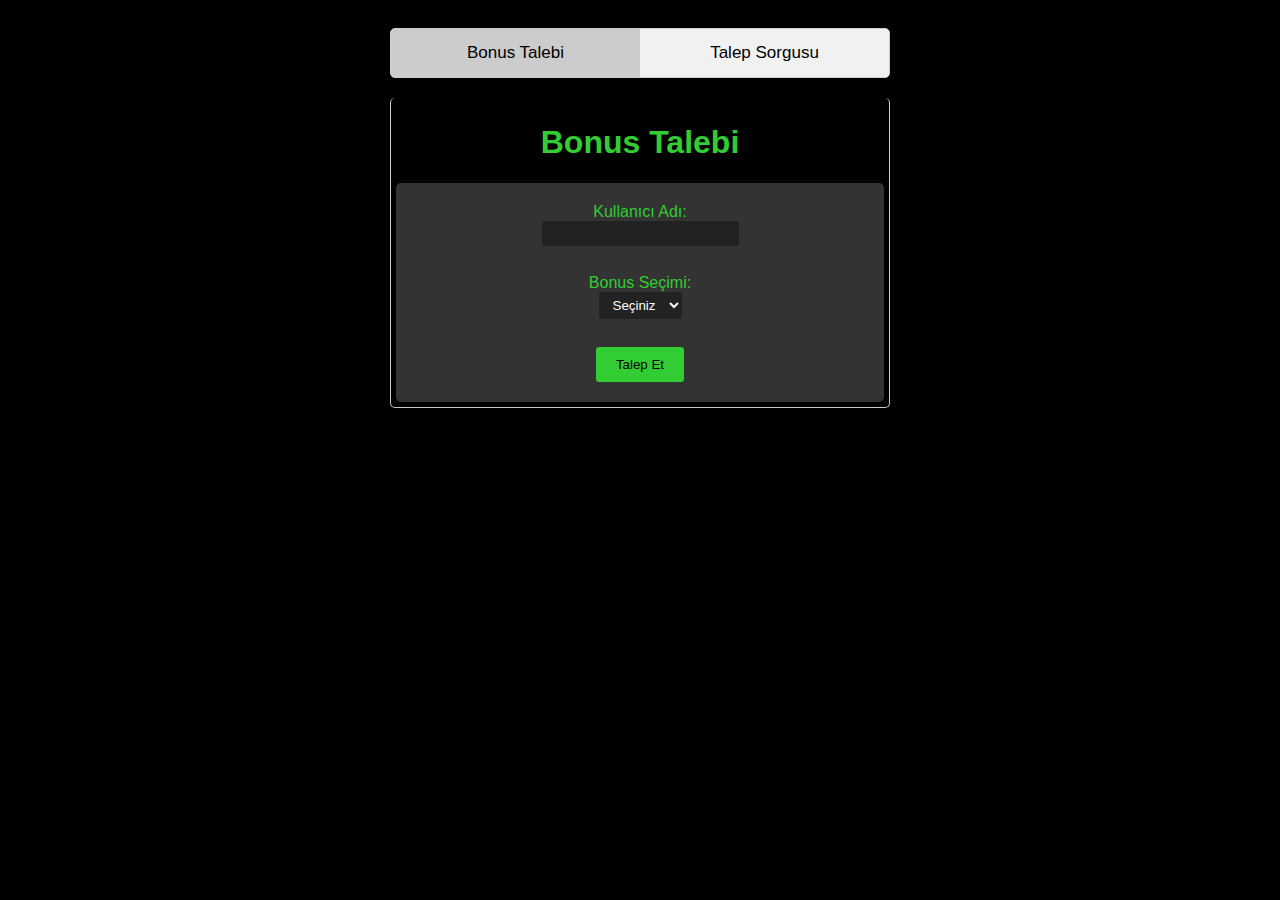
<file: index.html>
﻿<!DOCTYPE html>
<html>
<head>
    <title>Tablar</title>
    <script src="https://code.jquery.com/jquery-3.6.0.min.js"></script>
    <link rel="stylesheet" href="style.css">
    <style>
        body {
            background-color: black;
            color: white;
            font-family: Arial, Helvetica, sans-serif;
        }

        .container {
            max-width: 500px;
            margin: 0 auto;
            padding: 20px;
        }

        h1 {
            color: limegreen;
            text-align: center;
        }

        .tab {
            overflow: hidden;
            border: 1px solid #ccc;
            background-color: #f1f1f1;
            margin-bottom: 20px;
            border-radius: 5px;
        }

            .tab button {
                background-color: inherit;
                float: left;
                border: none;
                outline: none;
                cursor: pointer;
                padding: 14px 16px;
                transition: 0.3s;
                font-size: 17px;
                width: 50%;
            }

                .tab button:hover {
                    background-color: #ddd;
                }

                .tab button.active {
                    background-color: #ccc;
                }

        .tabcontent {
            display: none;
            padding: 1%;
            border: 1px solid #ccc;
            border-top: none;
            border-radius: 5px;
        }

        form {
            text-align: center;
        }

        label {
            color: limegreen;
        }

        input[type="text"],
        select {
            background-color: #222;
            color: white;
            border: none;
            padding: 5px 10px;
            margin-bottom: 10px;
            border-radius: 3px;
        }

        input[type="submit"] {
            background-color: limegreen;
            color: black;
            border: none;
            padding: 10px 20px;
            cursor: pointer;
            border-radius: 3px;
        }

            input[type="submit"]:hover {
                background-color: darkgreen;
            }

        table {
            border-collapse: collapse;
            width: 100%;
            margin-top: 20px;
        }

        th, td {
            border: 1px solid #ddd;
            padding: 8px;
            text-align: left;
        }

        th {
            background-color: #f1f1f1;
            color: black;
        }

        .bekleyenbonus th,
        .bekleyenbonus td {
            text-align: center;
        }

        .bekleyenbonus th {
            background-color: #111;
            color: #fff;
        }

        .bekleyenbonus td {
            background-color: #f1f1f1;
            color: #111;
        }
        .success-message {
            color: #111;
            text-align: center;
            background: limegreen;
            border-radius: 5px;
            padding: 1%;
            width: 50%;
            margin: 1% 25%;
        }
    </style>
    <script>$(document).ready(function () {
            // İlk tabı açık olarak ayarla
            openTab('tab1');

            // Tab butonlarına tıklama olayı
            $('.tab button').click(function () {
                var tabId = $(this).attr('id');
                openTab(tabId);
                $("#pending-results").html("");
                $("#response-message").html("");
            });

            function openTab(tabId) {
                // Tüm tab içeriklerini gizle
                $('.tabcontent').hide();

                // Tüm tab butonlarındaki aktif sınıfını kaldır
                $('.tab button').removeClass('active');

                // Seçilen taba ait içeriği göster
                $('#' + tabId + '-content').show();

                // Seçilen tab butonunu aktif yap
                $('#' + tabId).addClass('active');
            }

            $(document).ready(function () {
                // Bonus seçeneklerini talep etmek için AJAX isteği gönderme
                $.ajax({
                    url: 'get-bonus.php',
                    type: 'GET',
                    success: function (response) {
                        var options = JSON.parse(response);
                        options.forEach(function (option) {
                            $('#bonus').append('<option value="' + option.bonus_id + '">' + option.bonus_adi + '</option>');
                        });
                    },
                    error: function (xhr, status, error) {
                        console.log('Hata: ' + error);
                    }
                });

                $('#bonus-form').submit(function (event) {
                    event.preventDefault(); // Formun varsayılan gönderme davranışını engelleme
                    var formData = $(this).serialize(); // Form verilerini al
                    $.ajax({
                        url: 'bonus-talebi.php',
                        type: 'POST',
                        data: formData,
                        success: function (response) {
                            $('#response-message').append('<div class="success-message">' + response + '</div>'); // Başarılı yanıtı göster
                        },
                        error: function (xhr, status, error) {
                            alert('Hata: ' + error); // Hata durumunda hata mesajını göster
                        }
                    });
                });
                $('#pending-form').submit(function (event) {
                    event.preventDefault(); // Formun varsayılan gönderme davranışını engelleme
                    var formData = $(this).serialize(); // Form verilerini al
                    $.ajax({
                        url: 'check-talep.php',
                        type: 'POST',
                        data: formData,
                        success: function (response) {
                            $('#pending-results').html(response); // Sonuçları göster
                            console.log(response);
                        },
                        error: function (xhr, status, error) {
                            alert('Hata: ' + error); // Hata durumunda hata mesajını göster
                            console.log(formData);
                        }
                    });
                });
            });
        });</script>
</head>
<body>
    <div class="container">
        <div class="tab">
            <button id="tab1" class="active">Bonus Talebi</button>
            <button id="tab2">Talep Sorgusu</button>
        </div>

        <div id="tab1-content" class="tabcontent">
            <h1>Bonus Talebi</h1>
            <form id="bonus-form">
                <label for="username">Kullanıcı Adı:</label>
                <br>
                <input type="text" id="username" name="username" required>
                <br><br>
                <label for="bonus">Bonus Seçimi:</label>
                <br>
                <select id="bonus" name="bonus" required>
                    <option value="">Seçiniz</option>
                </select>
                <br><br>
                <input type="submit" value="Talep Et">
            </form>
            <div id="response-message"></div> <!-- Sonuçların görüntüleneceği alan -->
        </div>

        <div id="tab2-content" class="tabcontent">
            <h1>Bekleyen İşlemler</h1>
            <form id="pending-form">
                <label for="pending-username">Kullanıcı Adı:</label>
                <br>
                <input type="text" id="pending-username" name="pending-username" required>
                <br><br>
                <input type="submit" value="Sorgula">
            </form>
            <div id="pending-results"></div> <!-- Sonuçların görüntüleneceği alan -->
        </div>
    </div>
</body>
</html>
</file>
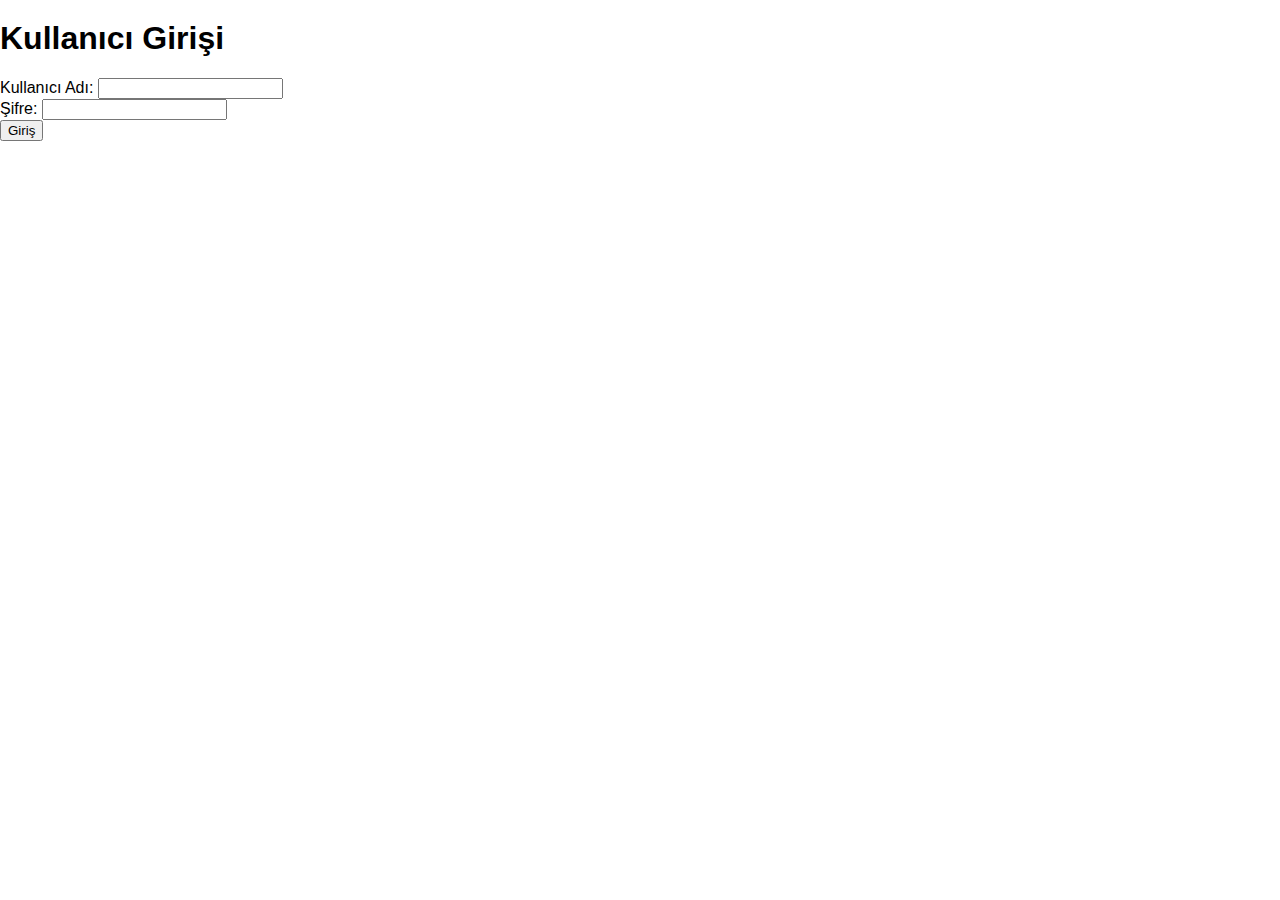
<file: login.html>
﻿<!DOCTYPE html>
<html>
<head>
    <title>Bonus Talebi</title>
    <script src="https://code.jquery.com/jquery-3.6.0.min.js"></script>
    <link rel="stylesheet" href="panel.css">

</head>
<body>
    <h1>Kullanıcı Girişi</h1>
    <form method="POST" action="login.php">
        <label for="username">Kullanıcı Adı:</label>
        <input type="text" name="username" id="username" required><br>

        <label for="password">Şifre:</label>
        <input type="password" name="password" id="password" required><br>

        <input type="submit" value="Giriş">
    </form>
</body>
</html>
</file>
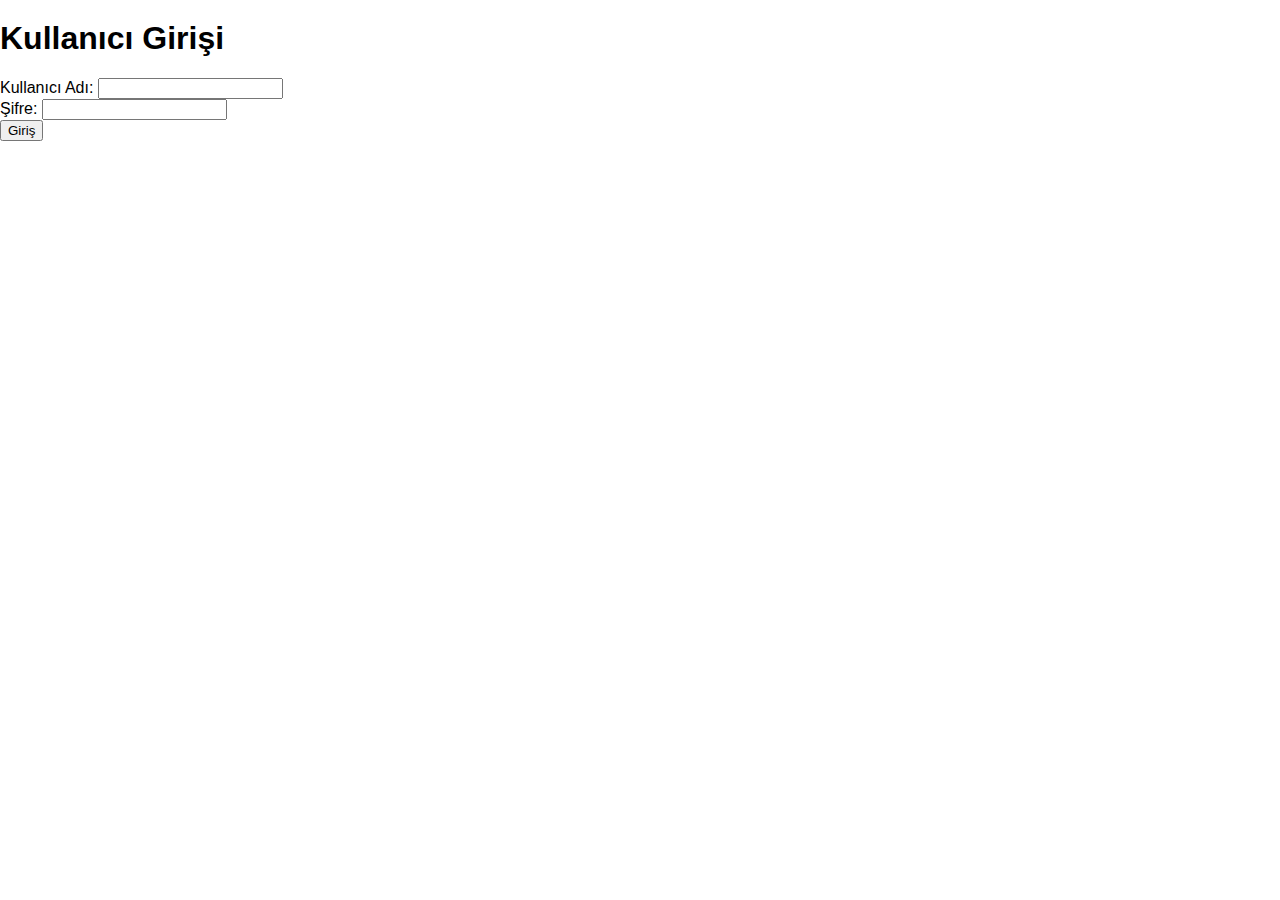
<file: talepler.html>
﻿<!DOCTYPE html>
<html>
<head>
    <title>Bonus Talepleri</title>
    <link rel="stylesheet" href="panel.css">
</head>
<body>
    <div class="navbar">
        <button onclick="window.location.href='talepler.html'">Talepler</button>
        <button id="logout-btn">Çıkış Yap</button>
    </div>
    <h1>Bonus Talepleri</h1>
    <table id="talepler-table">
        <thead>
            <tr>
                <th>Kullanıcı Adı</th>
                <th>Bonus</th>
                <th>Durum</th>
                <th>Talep Zamanı</th>
                <th>İşlem Durumu</th>
            </tr>
        </thead>
        <tbody>
            <!-- Talepler burada dinamik olarak oluşturulacak -->
        </tbody>
    </table>
    <script src="https://code.jquery.com/jquery-3.6.0.min.js"></script>
    <script src="js.js"></script>
</body>
</html>
</file>
<file: style.css>
﻿body {
    background-color: black;
    color: white;
}

h1 {
    color: limegreen;
}

form {
    background-color: #333;
    padding: 20px;
    border-radius: 5px;
}

label {
    color: limegreen;
}

input[type="text"],
select {
    background-color: #222;
    color: white;
    border: none;
    padding: 5px 10px;
    margin-bottom: 10px;
    border-radius: 3px;
}

input[type="submit"] {
    background-color: limegreen;
    color: black;
    border: none;
    padding: 10px 20px;
    cursor: pointer;
    border-radius: 3px;
}

    input[type="submit"]:hover {
        background-color: darkgreen;
    }
</file>
<file: panel.css>
﻿body {
    font-family: Arial, sans-serif;
    margin: 0;
    padding: 0;
}

.navbar {
    background-color: #f2f2f2;
    padding: 10px;
    align-items: center;
}

#date-time {
    margin-right: 10px;
}

#user-info {
    margin-right: 10px;
}

button {
    padding: 8px 16px;
    border-radius: 4px;
    border: none;
    color: white;
    font-size: 14px;
    cursor: pointer;
    background-color: #5a5c7b;
}

#logout-btn {
    background: red;
    float: right;
}

h1 {
    margin-top: 20px;
}

#talepler-table {
    width: 96%;
    border-collapse: collapse;
    margin: 2%;
}

    #talepler-table th,
    #talepler-table td {
        border: 1px solid #ccc;
        padding: 8px;
        text-align: center;
    }

    #talepler-table th {
        background-color: #f2f2f2;
    }

    #talepler-table tbody tr:nth-child(even) {
        background-color: #f9f9f9;
    }

    #talepler-table tbody tr:hover {
        background-color: #e5e5e5;
    }

/* İşleme al butonu */
.isleme-al-btn {
    background-color: #3498db;
    color: white;
}

/* Onayla butonu */
.onayla-btn {
    background-color: #2ecc71;
    color: white;
    margin: 1%
}

/* Reddet butonu */
.reddet-btn {
    background-color: #e74c3c;
    color: white;
}
</file>
